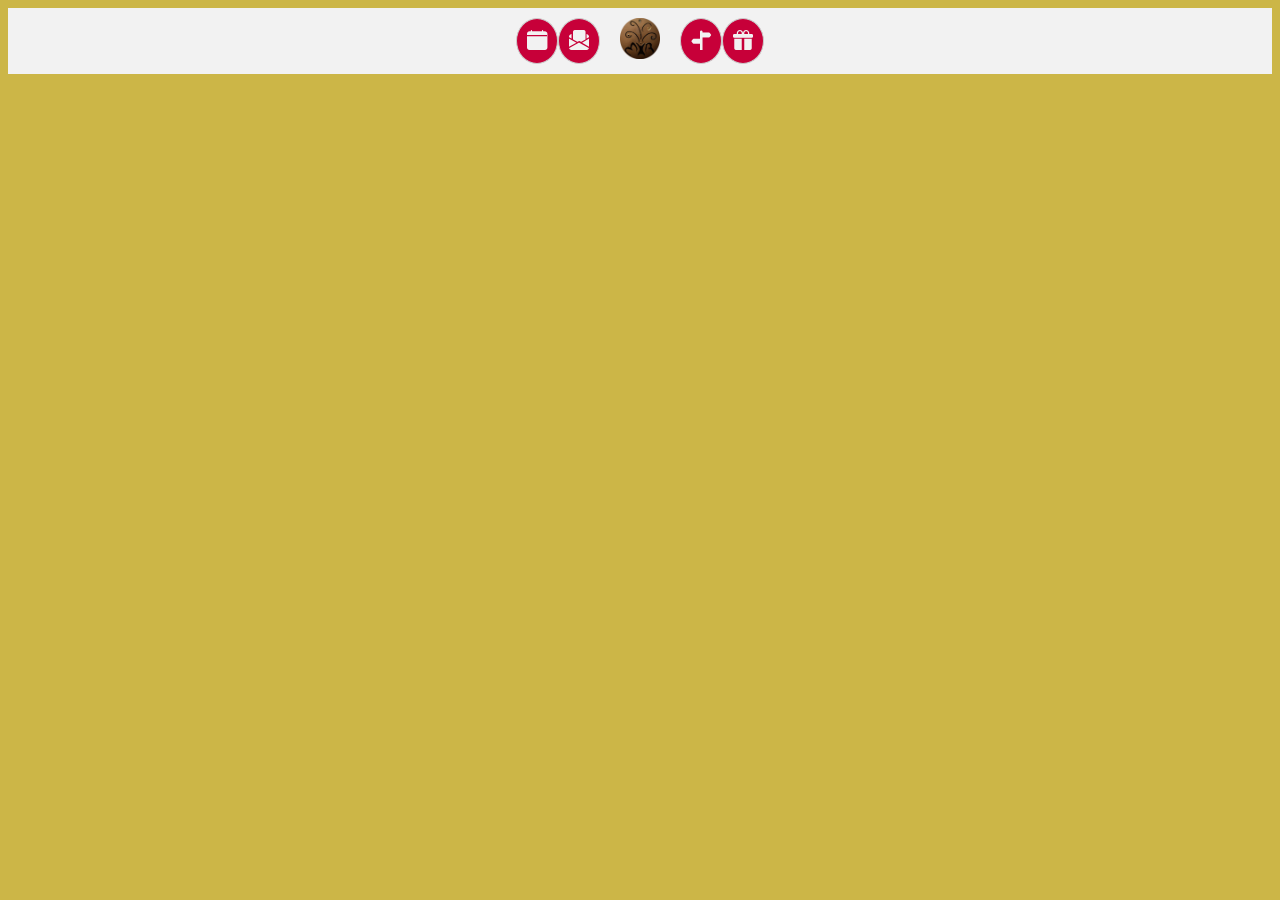
<file: index.html>
<!DOCTYPE html>
<html>
<head>
  <title>Website with Tabs</title>
  
  <link rel="stylesheet" href="https://cdn.jsdelivr.net/npm/bootstrap-icons@1.10.5/font/bootstrap-icons.css">
  <link rel="stylesheet" type="text/css" href="style.css">
  
</head>
<body>
  <div class="tabs">
    
    <div class="tab" onclick="showContent('event')"><i class="bi bi-calendar-fill"></i></div>
    <div class="tab" onclick="showContent('rsvp')"><i class="bi bi-envelope-paper-fill"></i></i></div>
    <div class="logo"><img src="logo.png" alt="Brand Logo" style="width: 55vw; max-width: 40px;" onclick="showContent('home')"></div>
    <div class="tab" onclick="showContent('getting-there')"><i class="bi bi-signpost-split-fill"></i></div>
    <div class="tab" onclick="showContent('gifts')"><i class="bi bi-gift-fill"></i></div>
  </div>

  
  <div id="content-event" class="content">Content for Event tab</div>
  <div id="content-rsvp" class="content">Content for RSVP tab</div>
  <div id="content-home" class="content">Content for home tab</div>
  <div id="content-getting-there" class="content">Content for Getting there tab</div>
  <div id="content-gifts" class="content">Content for Gifts tab</div>

  
  
  <script src="script.js"></script>
</body>
</html>
</file>
<file: style.css>
/* Default styles */

body {
    background-color: #CCB647;
  }

.tabs {
    display: flex;
    justify-content: center;
    background-color: #f2f2f2;
    padding: 10px;
    font-size: 20px;
  }
  
  .tab {
    padding: 10px;
    border: 1px solid #ccc;
    background-color: #C70039;
    border-radius: 50%;
    cursor: pointer;
    color: #f2f2f2;
  }

  .logo {
    margin: 0 20px;
  }
  
  .tab:hover {
    background-color: #e0e0e0;
  }
  
  .content {
    display: none;
    padding: 20px;
    background-color: #f9f9f9;
    border: 1px solid #ccc;
    border-radius: 5px;
  }
  
  /* Responsive styles */
  @media screen and (max-width: 600px) {
    .tabs {
      flex-wrap: wrap;
      
    }
  
    .tab {
      flex-basis: 50%;
      margin-bottom: 10px;
    }

    
  }
  
  @media screen and (max-width: 400px) {
    .tab {
      flex-basis: 100%;
    }

  }
</file>
